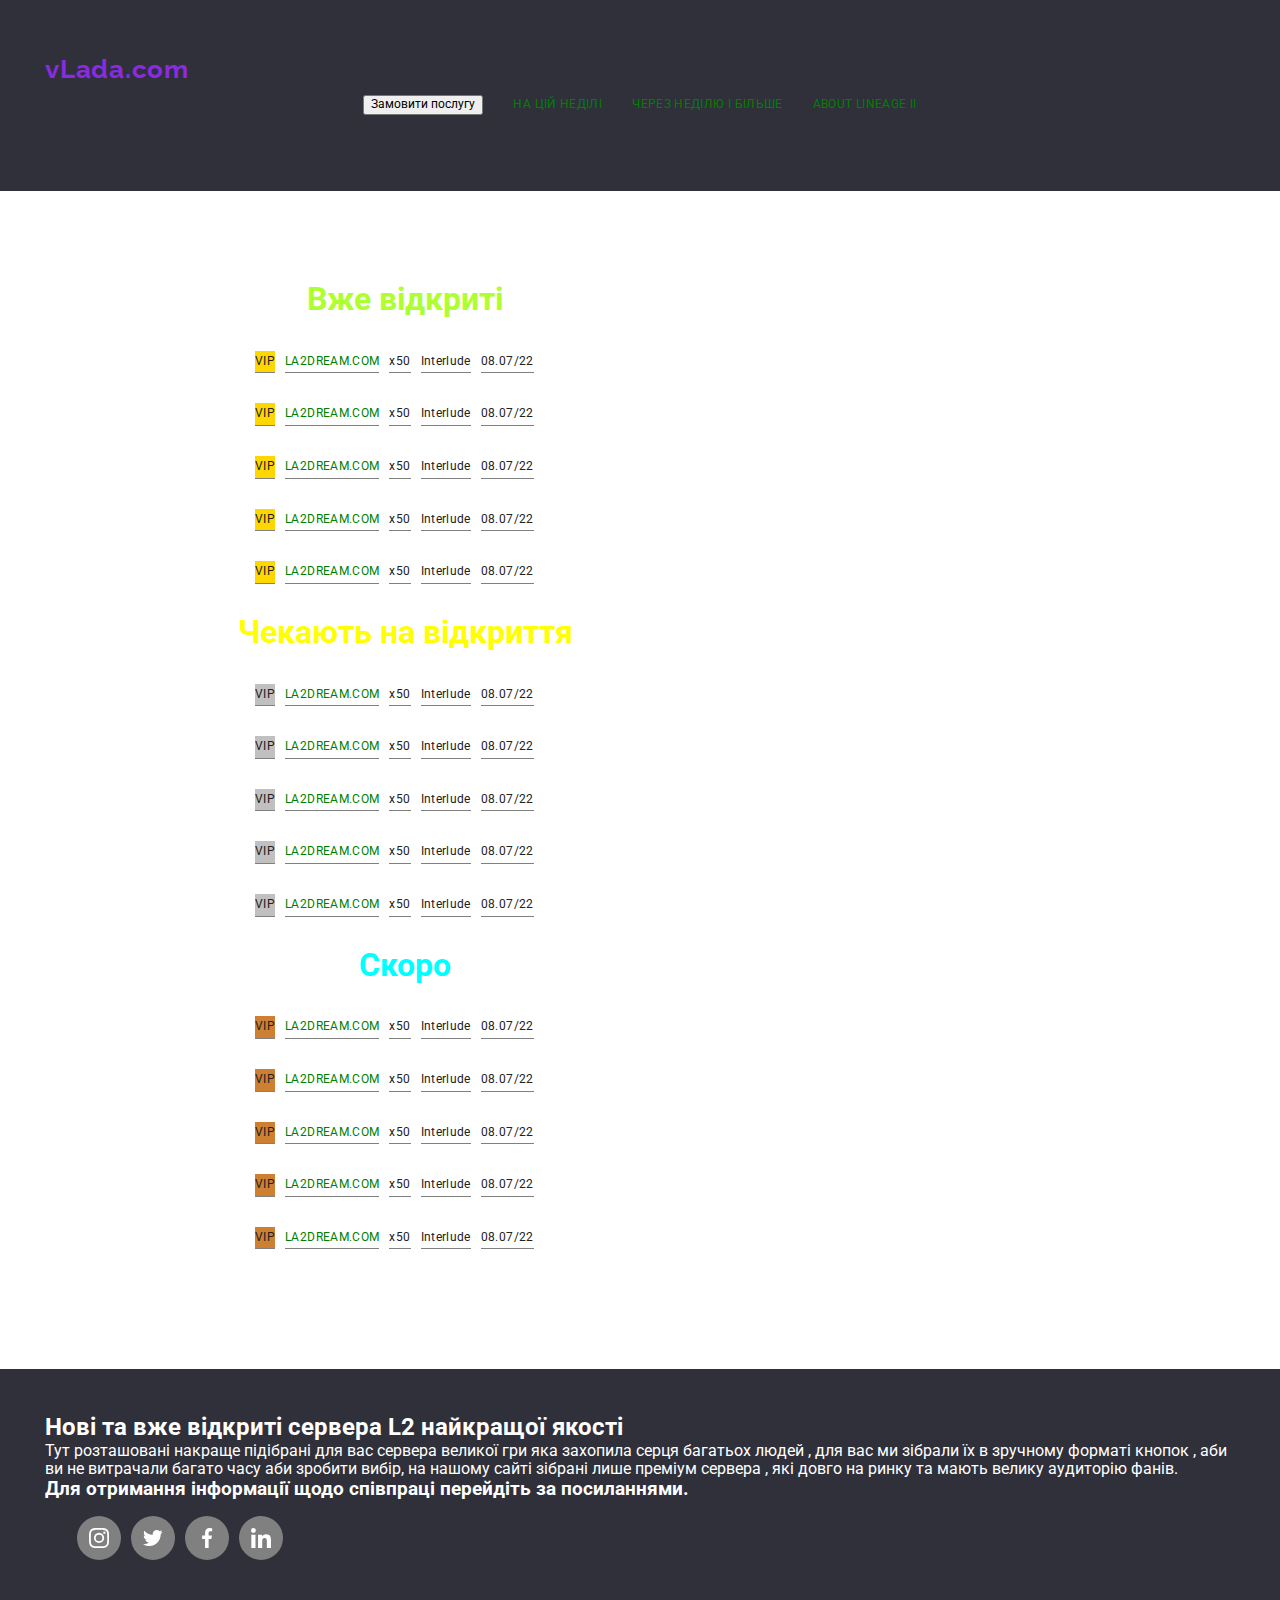
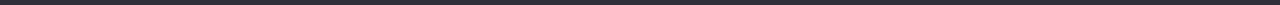
<file: index.html>
<!DOCTYPE html>
<html lang="en">
  <head>
    <meta charset="UTF-8" />
    <meta http-equiv="X-UA-Compatible" content="IE=edge" />
    <meta name="viewport" content="width=device-width, initial-scale=1.0" />
    <title>Рейтинг Серверів Lineage II</title>
    <link rel="preconnect" href="https://fonts.googleapis.com" />
    <link rel="preconnect" href="https://fonts.gstatic.com" crossorigin />
    <link
      href="https://fonts.googleapis.com/css2?family=Raleway:wght@700&family=Roboto:wght@400;500;700;900&display=swap"
      rel="stylesheet"
    />
    <link
      rel="stylesheet"
      href="https://cdnjs.cloudflare.com/ajax/libs/modern-normalize/1.1.0/modern-normalize.min.css"
    />
    <link rel="stylesheet" href="./css/main.min.css" />
  </head>
  <body>
    <header class="header">
      <a class="logo" href="#">vLada.com</a>
      <!-- nav-menu -->
      <nav class="nav-menu">
        <ul class="nav-list">
          <li class="nav-list__item lst">
            <button data-modal-open type="button" class="hero-button">
              Замовити послугу
            </button>
          </li>
          <li class="nav-list__item lst">
            <a class="nav-list__link link" href="#">На цій неділі</a>
          </li>
          <li class="nav-list__item lst">
            <a class="nav-list__link link" href="#">Через неділю і більше</a>
          </li>
          <li class="nav-list__item lst">
            <a class="nav-list__link link" href="description.html"
              >about Lineage II
            </a>
          </li>
        </ul>
        <button class="menu-open" data-menu-open>
          <svg class="menu-open" width="24" height="16">
            <use href="./images/icons.svg#icon-menu"></use>
          </svg>
        </button>
        <div class="mob-menu is-hidden" data-menu>
          <div>
            <button class="menu-close" data-menu-close>
              <svg class="menu-close" width="40" height="40">
                <use href="./images/icons.svg#icon-close"></use>
              </svg>
            </button>
            <ul class="menu-list">
              <li class="menu-list__item lst">
                <button data-modal-open type="button" class="hero-button">
                  Замовити послугу
                </button>
              </li>
              <li class="menu-list__item lst">
                <a class="menu-list__link link" href="#">На цій неділі</a>
              </li>
              <li class="menu-list__item lst">
                <a class="menu-list__link link" href="#"
                  >Через неділю і більше</a
                >
              </li>
              <li class="menu-list__item lst">
                <a class="menu-list__link link" href="description.html"
                  >about Lineage II
                </a>
              </li>
            </ul>
          </div>
        </div>
      </nav>
    </header>
    <main class="main">
      <!-- allready-opened -->
      <section class="container first-buttons">
        <div class="wrap">
          <div>
            <h1 class="allready-teg">Вже відкриті</h1>
            <article class="allready-article">
              <ul class="server-list gold-servers">
                <li class="server-list__server-status lst">VIP</li>
                <li class="server-list__server-name lst">
                  <a href="#" class="link">la2dream.com</a>
                </li>
                <li class="server-list__server-rate lst">x50</li>
                <li class="server-list__server-chronicle lst">Interlude</li>
                <li class="server-list__server-date lst">08.07/22</li>
              </ul>
              <ul class="server-list gold-servers">
                <li class="server-list__server-status lst">VIP</li>
                <li class="server-list__server-name lst">
                  <a href="#" class="link">la2dream.com</a>
                </li>
                <li class="server-list__server-rate lst">x50</li>
                <li class="server-list__server-chronicle lst">Interlude</li>
                <li class="server-list__server-date lst">08.07/22</li>
              </ul>
              <ul class="server-list gold-servers">
                <li class="server-list__server-status lst">VIP</li>
                <li class="server-list__server-name lst">
                  <a href="#" class="link">la2dream.com</a>
                </li>
                <li class="server-list__server-rate lst">x50</li>
                <li class="server-list__server-chronicle lst">Interlude</li>
                <li class="server-list__server-date lst">08.07/22</li>
              </ul>
              <ul class="server-list gold-servers">
                <li class="server-list__server-status lst">VIP</li>
                <li class="server-list__server-name lst">
                  <a href="#" class="link">la2dream.com</a>
                </li>
                <li class="server-list__server-rate lst">x50</li>
                <li class="server-list__server-chronicle lst">Interlude</li>
                <li class="server-list__server-date lst">08.07/22</li>
              </ul>
              <ul class="server-list gold-servers">
                <li class="server-list__server-status lst">VIP</li>
                <li class="server-list__server-name lst">
                  <a href="#" class="link">la2dream.com</a>
                </li>
                <li class="server-list__server-rate lst">x50</li>
                <li class="server-list__server-chronicle lst">Interlude</li>
                <li class="server-list__server-date lst">08.07/22</li>
              </ul>
            </article>
          </div>
          <!-- waiting-opened -->
          <div>
            <h1 class="waiting-teg">Чекають на відкриття</h1>
            <article class="waiting-article">
              <ul class="server-list silver-servers">
                <li class="server-list__server-status lst">VIP</li>
                <li class="server-list__server-name lst">
                  <a href="#" class="link">la2dream.com</a>
                </li>
                <li class="server-list__server-rate lst">x50</li>
                <li class="server-list__server-chronicle lst">Interlude</li>
                <li class="server-list__server-date lst">08.07/22</li>
              </ul>
              <ul class="server-list silver-servers">
                <li class="server-list__server-status lst">VIP</li>
                <li class="server-list__server-name lst">
                  <a href="#" class="link">la2dream.com</a>
                </li>
                <li class="server-list__server-rate lst">x50</li>
                <li class="server-list__server-chronicle lst">Interlude</li>
                <li class="server-list__server-date lst">08.07/22</li>
              </ul>
              <ul class="server-list silver-servers">
                <li class="server-list__server-status lst">VIP</li>
                <li class="server-list__server-name lst">
                  <a href="#" class="link">la2dream.com</a>
                </li>
                <li class="server-list__server-rate lst">x50</li>
                <li class="server-list__server-chronicle lst">Interlude</li>
                <li class="server-list__server-date lst">08.07/22</li>
              </ul>
              <ul class="server-list silver-servers">
                <li class="server-list__server-status lst">VIP</li>
                <li class="server-list__server-name lst">
                  <a href="#" class="link">la2dream.com</a>
                </li>
                <li class="server-list__server-rate lst">x50</li>
                <li class="server-list__server-chronicle lst">Interlude</li>
                <li class="server-list__server-date lst">08.07/22</li>
              </ul>
              <ul class="server-list silver-servers">
                <li class="server-list__server-status lst">VIP</li>
                <li class="server-list__server-name lst">
                  <a href="#" class="link">la2dream.com</a>
                </li>
                <li class="server-list__server-rate lst">x50</li>
                <li class="server-list__server-chronicle lst">Interlude</li>
                <li class="server-list__server-date lst">08.07/22</li>
              </ul>
            </article>
          </div>
          <!-- waiting-opened-soon -->
          <div>
            <h1 class="soon-teg">Скоро</h1>
            <article class="soon-article">
              <ul class="server-list bronze-servers">
                <li class="server-list__server-status lst">VIP</li>
                <li class="server-list__server-name lst">
                  <a href="#" class="link">la2dream.com</a>
                </li>
                <li class="server-list__server-rate lst">x50</li>
                <li class="server-list__server-chronicle lst">Interlude</li>
                <li class="server-list__server-date lst">08.07/22</li>
              </ul>
              <ul class="server-list bronze-servers">
                <li class="server-list__server-status lst">VIP</li>
                <li class="server-list__server-name lst">
                  <a href="#" class="link">la2dream.com</a>
                </li>
                <li class="server-list__server-rate lst">x50</li>
                <li class="server-list__server-chronicle lst">Interlude</li>
                <li class="server-list__server-date lst">08.07/22</li>
              </ul>
              <ul class="server-list bronze-servers">
                <li class="server-list__server-status lst">VIP</li>
                <li class="server-list__server-name lst">
                  <a href="#" class="link">la2dream.com</a>
                </li>
                <li class="server-list__server-rate lst">x50</li>
                <li class="server-list__server-chronicle lst">Interlude</li>
                <li class="server-list__server-date lst">08.07/22</li>
              </ul>
              <ul class="server-list bronze-servers">
                <li class="server-list__server-status lst">VIP</li>
                <li class="server-list__server-name lst">
                  <a href="#" class="link">la2dream.com</a>
                </li>
                <li class="server-list__server-rate lst">x50</li>
                <li class="server-list__server-chronicle lst">Interlude</li>
                <li class="server-list__server-date lst">08.07/22</li>
              </ul>
              <ul class="server-list bronze-servers">
                <li class="server-list__server-status lst">VIP</li>
                <li class="server-list__server-name lst">
                  <a href="#" class="link">la2dream.com</a>
                </li>
                <li class="server-list__server-rate lst">x50</li>
                <li class="server-list__server-chronicle lst">Interlude</li>
                <li class="server-list__server-date lst">08.07/22</li>
              </ul>
            </article>
          </div>
        </div>
      </section>
    </main>
    <footer class="footer">
      <article>
        <h2 class="footer__teg">
          Нові та вже відкриті сервера L2 найкращої якості
        </h2>
        <p class="footer__text">
          Тут розташовані накраще підібрані для вас сервера великої гри яка
          захопила серця багатьох людей , для вас ми зібрали їх в зручному
          форматі кнопок , аби ви не витрачали багато часу аби зробити вибір, на
          нашому сайті зібрані лише преміум сервера , які довго на ринку та
          мають велику аудиторію фанів.
        </p>
      </article>
      <h3 class="footer__teg">
        Для отримання інформації щодо співпраці перейдіть за посиланнями.
      </h3>

      <ul class="team-icons">
        <li class="team-icons__item">
          <a class="team-icons__social-link" href="">
            <svg class="team-icons__icon">
              <use href="./images/icons.svg#icon-instagram"></use>
            </svg>
          </a>
        </li>
        <li class="team-icons__item">
          <a class="team-icons__social-link" href="">
            <svg class="team-icons__icon">
              <use href="./images/icons.svg#icon-twitter"></use>
            </svg>
          </a>
        </li>
        <li class="team-icons__item">
          <a class="team-icons__social-link" href="">
            <svg class="team-icons__icon">
              <use href="./images/icons.svg#icon-facebook"></use>
            </svg>
          </a>
        </li>
        <li class="team-icons__item">
          <a class="team-icons__social-link" href="">
            <svg class="team-icons__icon">
              <use href="./images/icons.svg#icon-linkedin"></use>
            </svg>
          </a>
        </li>
      </ul>
    </footer>
    <div class="backdrop is-hidden" data-modal>
      <div class="modal">
        <button class="modal__close-btn" type="button" data-modal-close>
          <svg width="18" height="18">
            <use href="./images/icons.svg#icon-close"></use>
          </svg>
        </button>
        <span class="modal__fill">Заповніть форму</span>
        <form class="form">
          <div class="form-field">
            <ul class="form-list">
              <li class="form-list__item lst">
                <label for="server-name"
                  ><span class="form-list__modal-text"
                    >Введіть назву сервера</span
                  >
                  <input
                    class="form-list__form-input"
                    type="text"
                    name="server-name"
                    id="server-name"
                    placeholder="la2dream.com"
                /></label>
              </li>
              <li class="form-list__item lst">
                <label for="server-rate"
                  ><span class="modal-text">Введіть рейти сервера</span>
                  <input
                    class="form-list__form-input"
                    type="text"
                    name="server-rate"
                    id="server-rate"
                    placeholder="x50"
                /></label>
              </li>
              <li class="form-list__item lst">
                <label for="server-email"
                  ><span class="modal-text"
                    >Введіть пошту для зворотньго звязку</span
                  >
                  <input
                    class="form-list__form-input"
                    type="email"
                    name="server-email"
                    id="server-email"
                    placeholder="mail@mail.com"
                /></label>
              </li>
              <li class="form-list__item lst">
                <label for="server-date"
                  ><span class="form-list__modal-text"
                    >Виберіть дату відкриття</span
                  >
                  <input type="date" name="server-date" id="server-date"
                /></label>
              </li>
              <li class="form-list__item lst">
                <p class="form-list__subscription">Виберіть підписку</p>
                <input
                  type="radio"
                  name="subscription"
                  value="premium"
                  id="premium"
                />
                <label class="form-list__forprem" for="premium"
                  ><span>Завжди вверху з червоною рамкою Premium</span></label
                >
              </li>
              <li class="form-list__item lst">
                <input type="radio" name="subscription" value="top" id="top" />
                <label class="form-list__fortop" for="top"
                  >Завжди вверху TOP</label
                >
              </li>
              <li class="form-list__item lst">
                <input type="radio" name="subscription" value="vip" id="vip" />
                <label class="form-list__forvip" for="vip"
                  >Завжди вверху з рамкой жовтого кольору VIP</label
                >
              </li>
              <li class="form-list__item lst">
                <label for="server-comments">
                  <span class="form-list__modal-text">Додайте коментар</span>
                  <textarea
                    class="form-list__server-comments"
                    name="server-comments"
                    id="server-comments"
                    placeholder="Акція - Перший Герой отримає 50000"
                  ></textarea>
                </label>
              </li>
              <li class="form-list__item lst">
                <input type="checkbox" name="policy" id="policy" />
                <label for="policy">Згоден з <a href="#">правилами</a></label>
              </li>
              <li class="form-list__item lst">
                <button type="submit">Перейти до сплати</button>
              </li>
            </ul>
          </div>
        </form>
      </div>
    </div>
    <script src="./js/modal.js"></script>
    <script src="./js/mobile-menu.js"></script>
  </body>
</html>
</file>
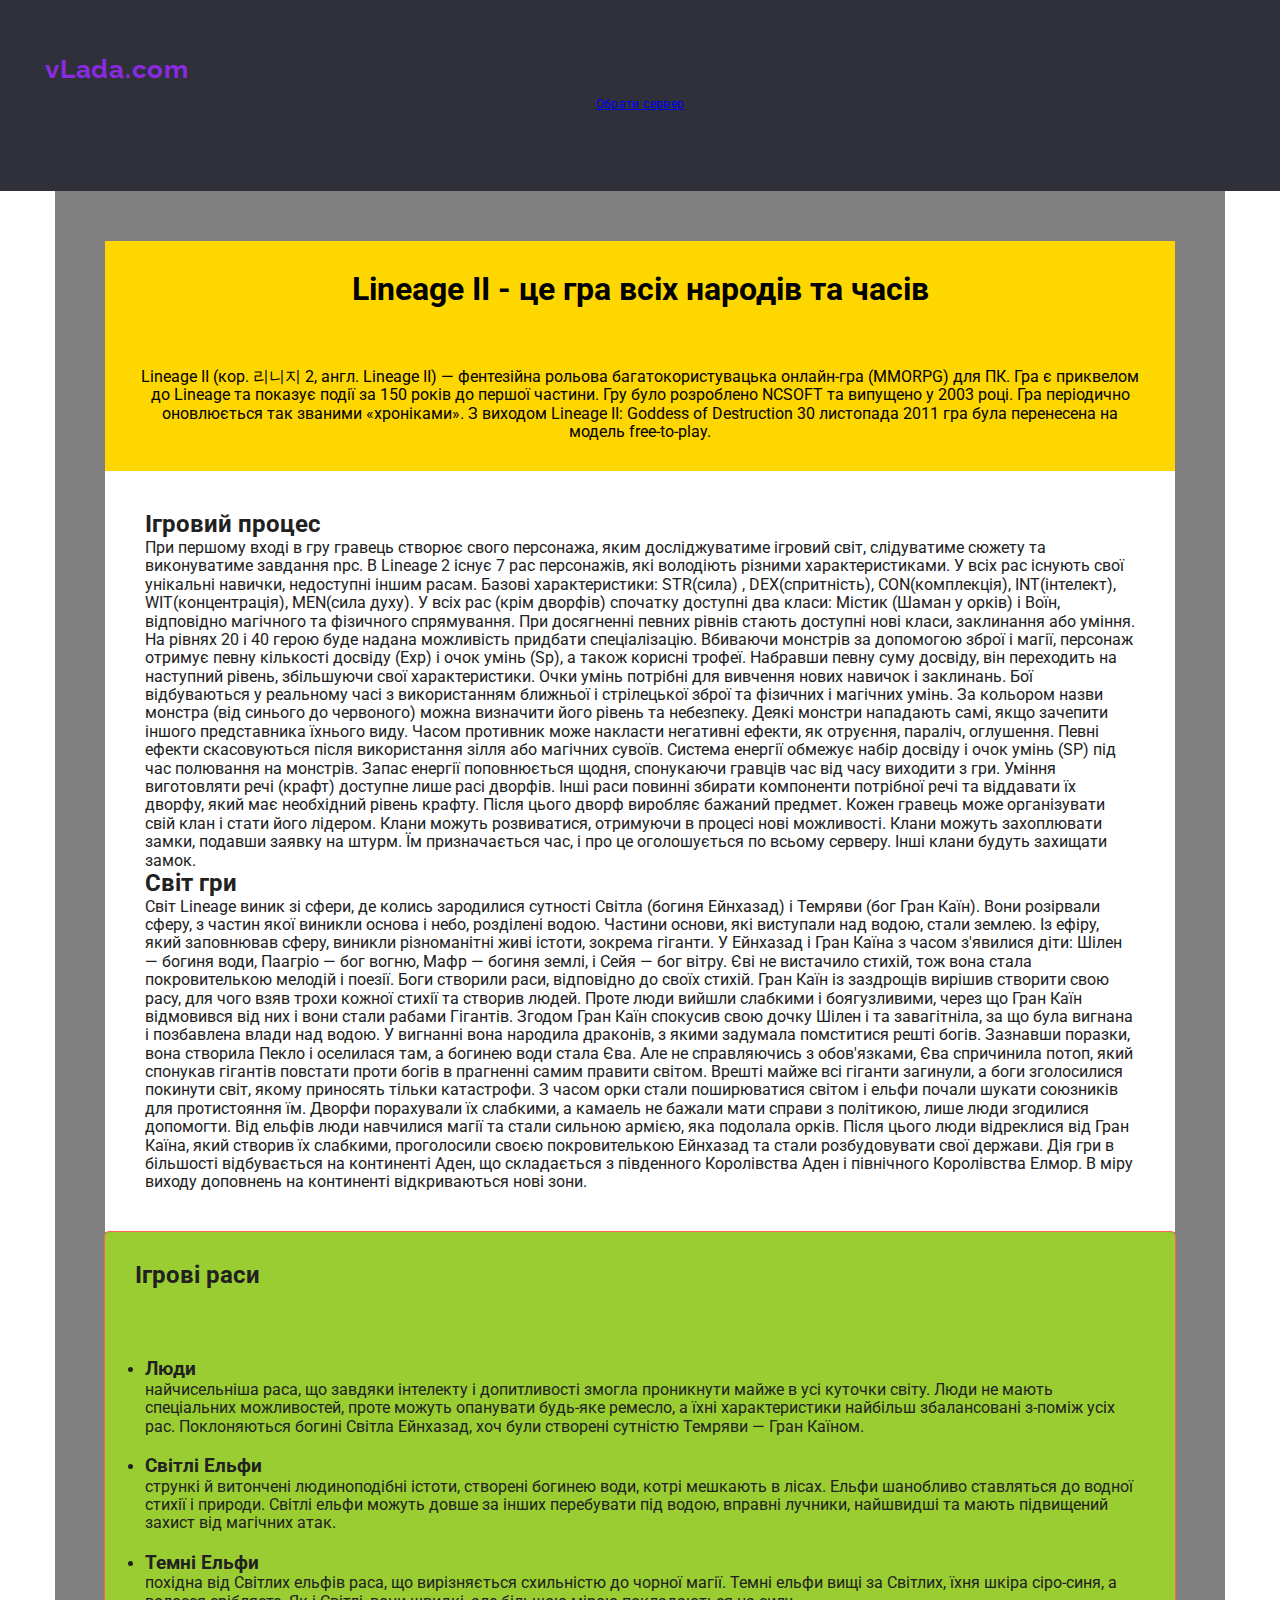
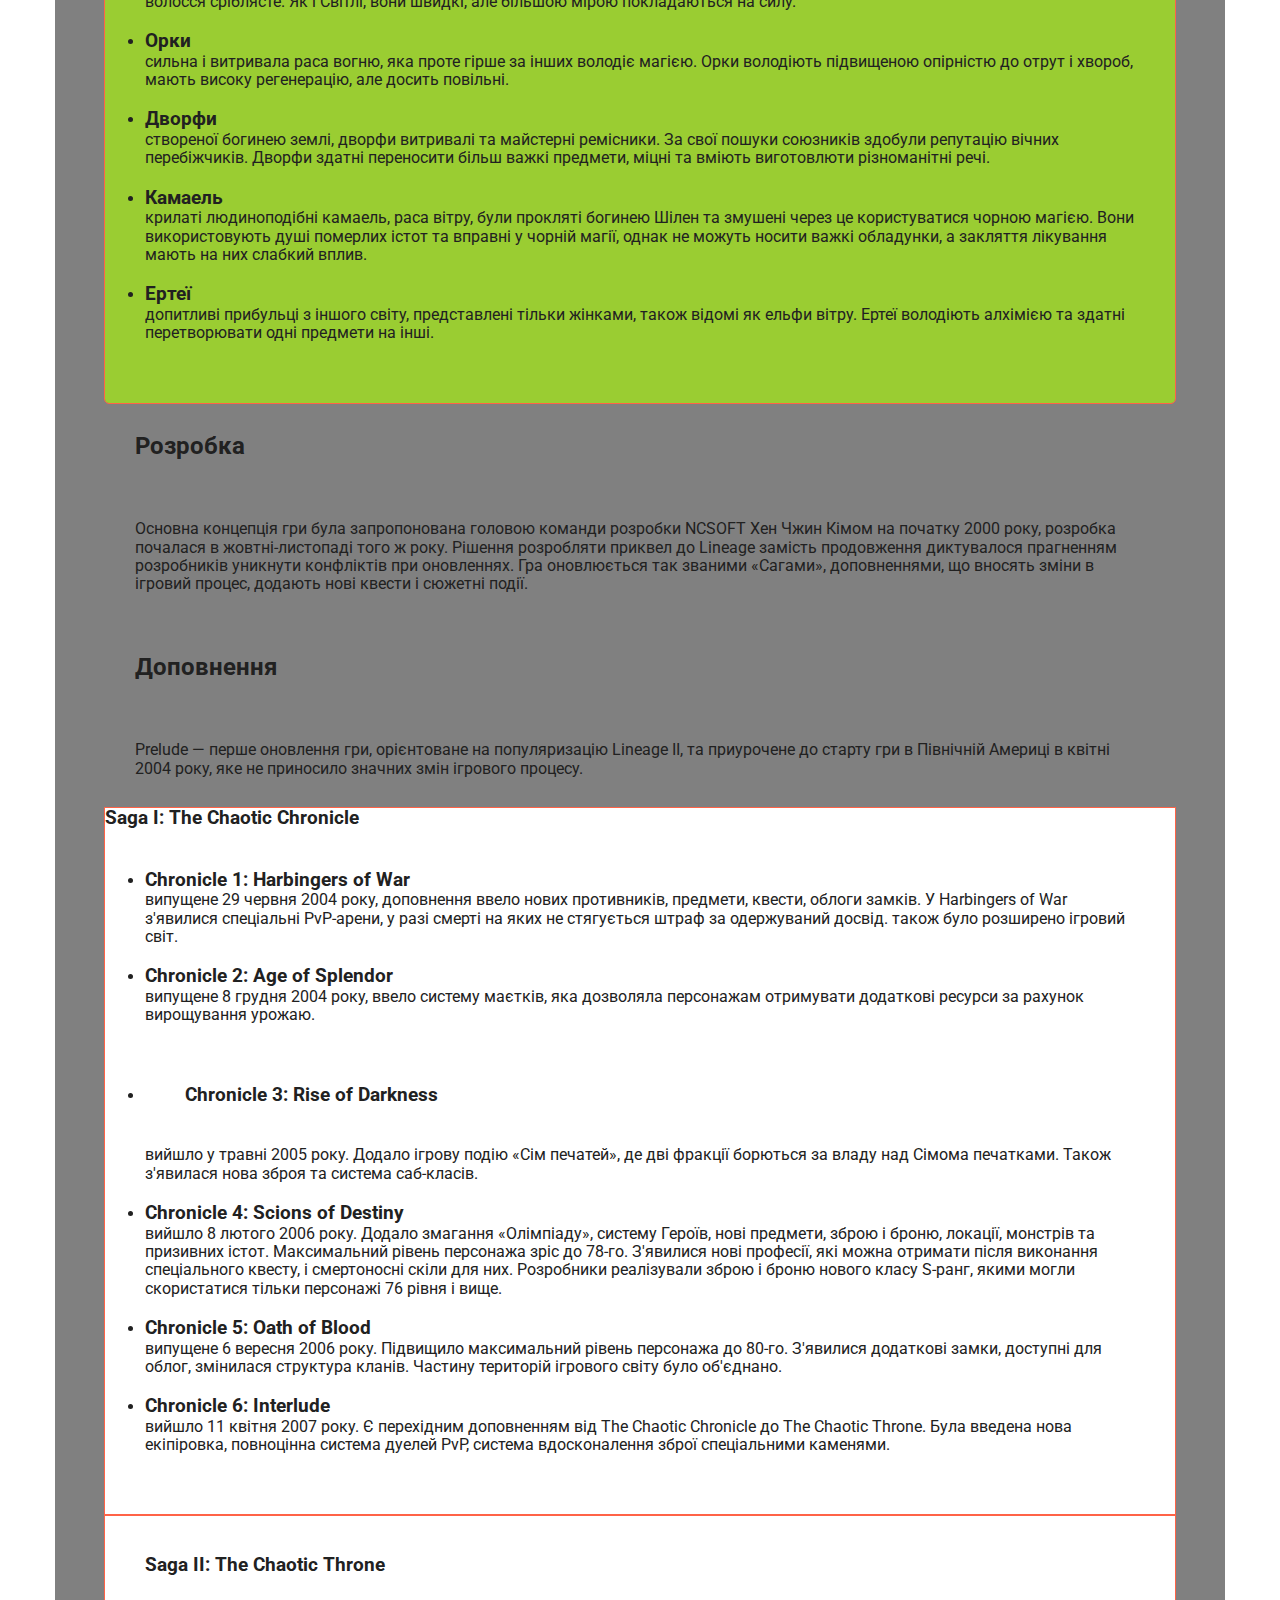
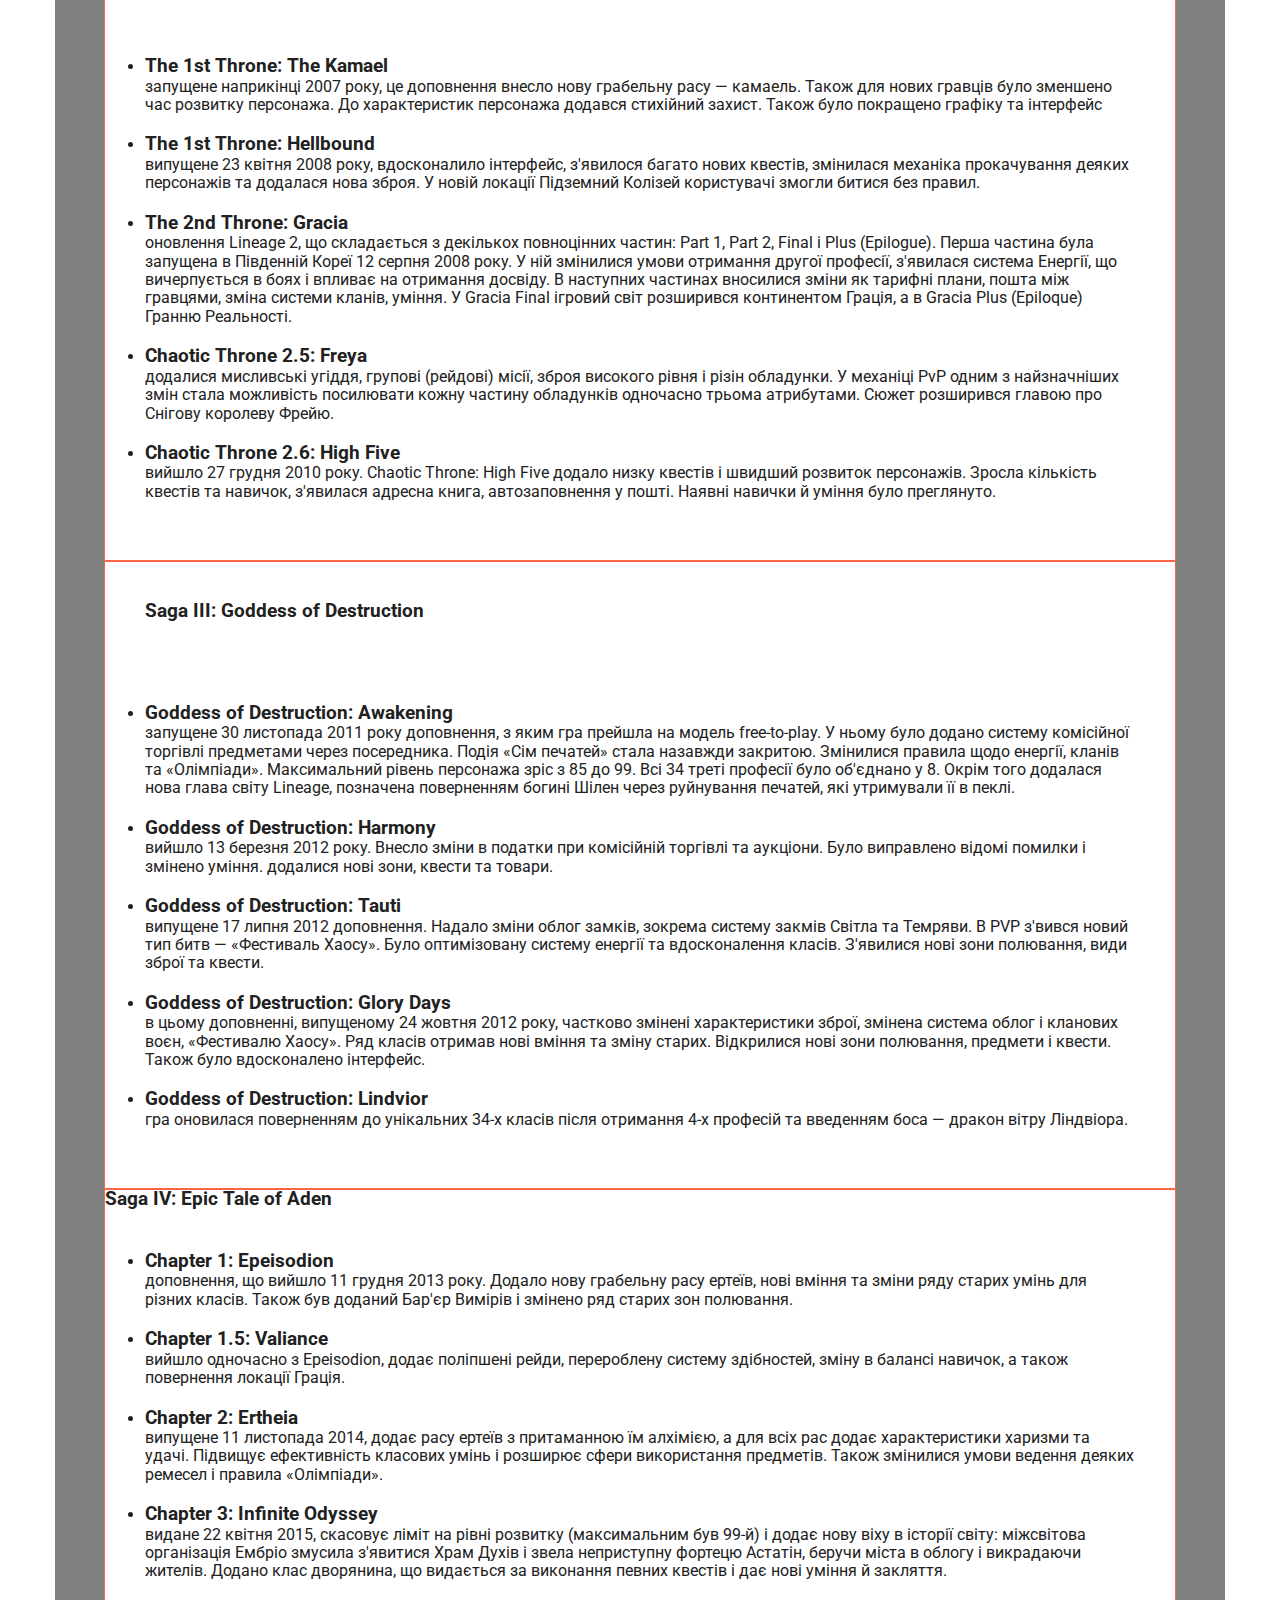
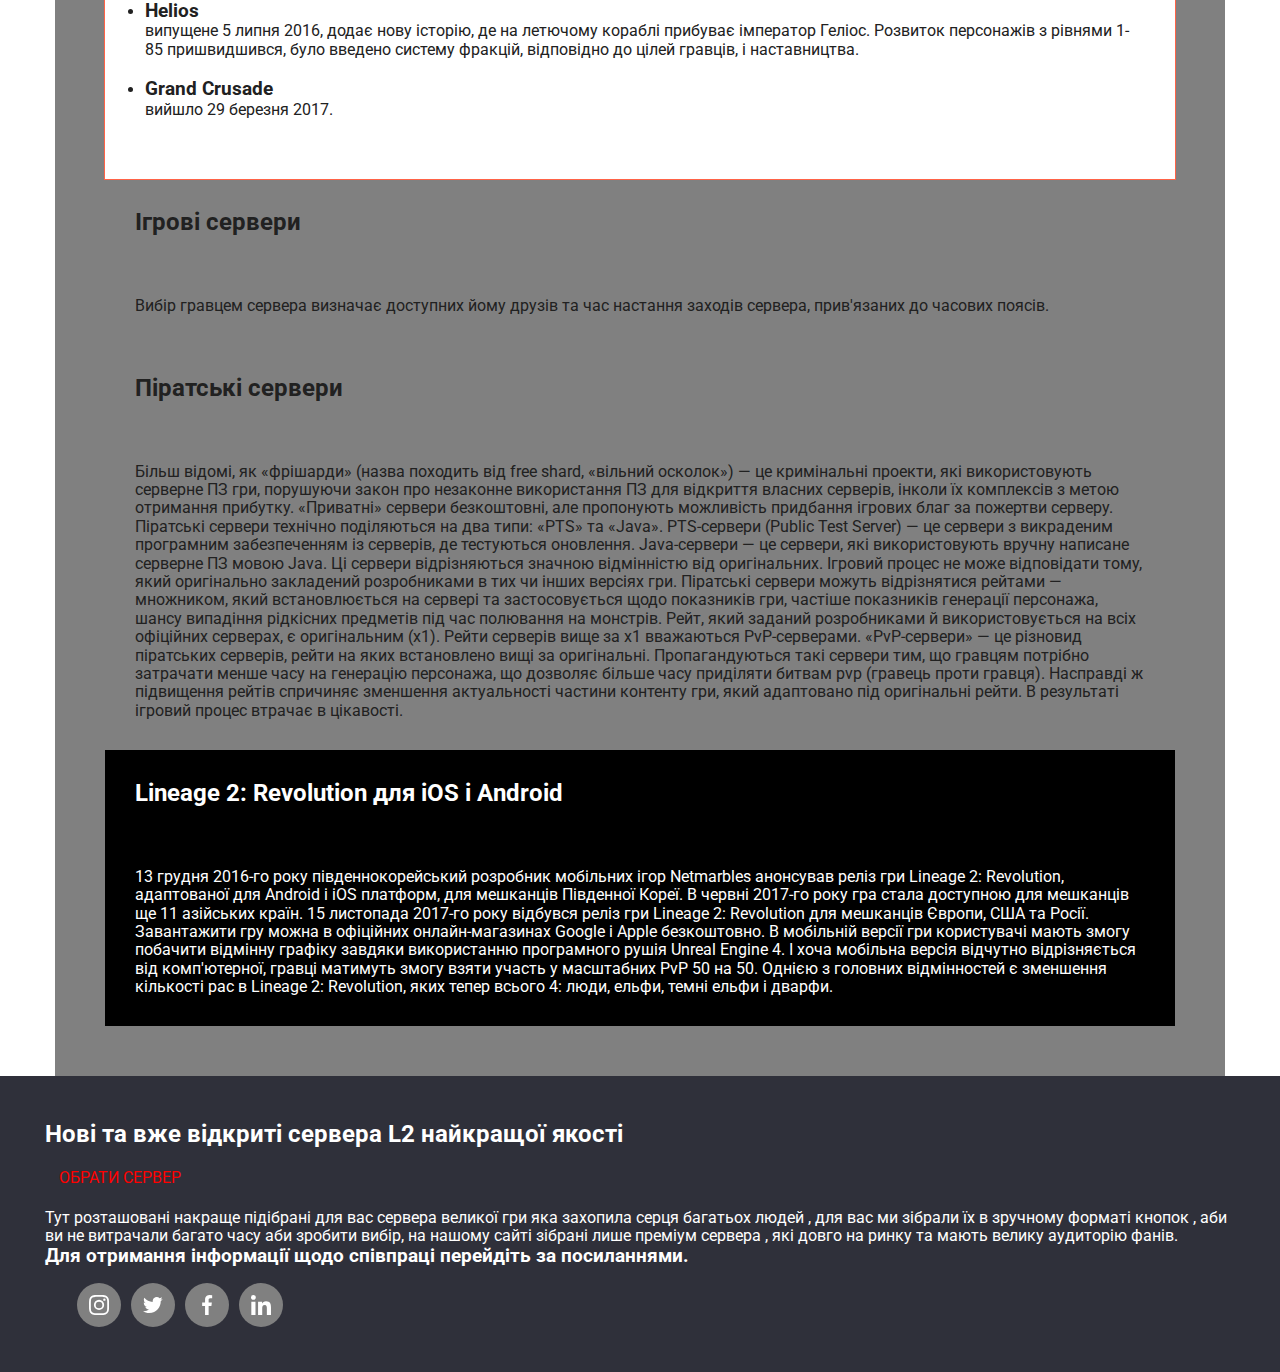
<file: description.html>
<!DOCTYPE html>
<html lang="uk">
  <head>
    <meta charset="UTF-8" />
    <meta http-equiv="X-UA-Compatible" content="IE=edge" />
    <meta name="viewport" content="width=device-width, initial-scale=1.0" />
    <title>About Lineage II</title>
    <link rel="preconnect" href="https://fonts.googleapis.com" />
    <link rel="preconnect" href="https://fonts.gstatic.com" crossorigin />
    <link
      href="https://fonts.googleapis.com/css2?family=Raleway:wght@700&family=Roboto:wght@400;500;700;900&display=swap"
      rel="stylesheet"
    />
    <link
      rel="stylesheet"
      href="https://cdnjs.cloudflare.com/ajax/libs/modern-normalize/1.1.0/modern-normalize.min.css"
    />
    <link rel="stylesheet" href="./css/main.min.css" />
  </head>
  <body>
    <header class="header">
      <a class="logo" href="#">vLada.com</a>
      <!-- nav-menu -->
      <nav class="nav-menu">
        <ul class="nav-list">
          <li class="nav-list__item lst">
            <a
              class="nav-list__link nav-list__description-link"
              href="index.html"
              >Обрати сервер</a
            >
          </li>
        </ul>
      </nav>
    </header>
    <main>
      <article class="container">
        <div class="article">
          <div class="main-description">
            <h1 class="main-description__teg">
              Lineage II - це гра всіх народів та часів
            </h1>
            <p class="main-description__text">
              Lineage II (кор. 리니지 2, англ. Lineage II) — фентезійна рольова
              багатокористувацька онлайн-гра (MMORPG) для ПК. Гра є приквелом до
              Lineage та показує події за 150 років до першої частини. Гру було
              розроблено NCSOFT та випущено у 2003 році. Гра періодично
              оновлюється так званими «хроніками». З виходом Lineage II: Goddess
              of Destruction 30 листопада 2011 гра була перенесена на модель
              free-to-play.
            </p>
          </div>
          <div class="first-description">
            <h2 class="desctiption-teg">Ігровий процес</h2>
            <p class="first-description__text">
              При першому вході в гру гравець створює свого персонажа, яким
              досліджуватиме ігровий світ, слідуватиме сюжету та виконуватиме
              завдання npc. В Lineage 2 існує 7 рас персонажів, які володіють
              різними характеристиками. У всіх рас існують свої унікальні
              навички, недоступні іншим расам. Базові характеристики: STR(сила)
              , DEX(спритність), CON(комплекція), INT(інтелект),
              WIT(концентрація), MEN(сила духу). У всіх рас (крім дворфів)
              спочатку доступні два класи: Містик (Шаман у орків) і Воїн,
              відповідно магічного та фізичного спрямування. При досягненні
              певних рівнів стають доступні нові класи, заклинання або уміння.
              На рівнях 20 і 40 герою буде надана можливість придбати
              спеціалізацію. Вбиваючи монстрів за допомогою зброї і магії,
              персонаж отримує певну кількості досвіду (Exp) і очок умінь (Sp),
              а також корисні трофеї. Набравши певну суму досвіду, він
              переходить на наступний рівень, збільшуючи свої характеристики.
              Очки умінь потрібні для вивчення нових навичок і заклинань. Бої
              відбуваються у реальному часі з використанням ближньої і
              стрілецької зброї та фізичних і магічних умінь. За кольором назви
              монстра (від синього до червоного) можна визначити його рівень та
              небезпеку. Деякі монстри нападають самі, якщо зачепити іншого
              представника їхнього виду. Часом противник може накласти негативні
              ефекти, як отруєння, параліч, оглушення. Певні ефекти скасовуються
              після використання зілля або магічних сувоїв. Система енергії
              обмежує набір досвіду і очок умінь (SP) під час полювання на
              монстрів. Запас енергії поповнюється щодня, спонукаючи гравців час
              від часу виходити з гри. Уміння виготовляти речі (крафт) доступне
              лише расі дворфів. Інші раси повинні збирати компоненти потрібної
              речі та віддавати їх дворфу, який має необхідний рівень крафту.
              Після цього дворф виробляє бажаний предмет. Кожен гравець може
              організувати свій клан і стати його лідером. Клани можуть
              розвиватися, отримуючи в процесі нові можливості. Клани можуть
              захоплювати замки, подавши заявку на штурм. Їм призначається час,
              і про це оголошується по всьому серверу. Інші клани будуть
              захищати замок.
            </p>
            <h2 class="desctiption-teg">Світ гри</h2>
            <p class="first-description__text">
              Світ Lineage виник зі сфери, де колись зародилися сутності Світла
              (богиня Ейнхазад) і Темряви (бог Гран Каїн). Вони розірвали сферу,
              з частин якої виникли основа і небо, розділені водою. Частини
              основи, які виступали над водою, стали землею. Із ефіру, який
              заповнював сферу, виникли різноманітні живі істоти, зокрема
              гіганти. У Ейнхазад і Гран Каїна з часом з'явилися діти: Шілен —
              богиня води, Паагріо — бог вогню, Мафр — богиня землі, і Сейя —
              бог вітру. Єві не вистачило стихій, тож вона стала покровителькою
              мелодій і поезії. Боги створили раси, відповідно до своїх стихій.
              Гран Каїн із заздрощів вирішив створити свою расу, для чого взяв
              трохи кожної стихії та створив людей. Проте люди вийшли слабкими і
              боягузливими, через що Гран Каїн відмовився від них і вони стали
              рабами Гігантів. Згодом Гран Каїн спокусив свою дочку Шілен і та
              завагітніла, за що була вигнана і позбавлена влади над водою. У
              вигнанні вона народила драконів, з якими задумала помститися решті
              богів. Зазнавши поразки, вона створила Пекло і оселилася там, а
              богинею води стала Єва. Але не справляючись з обов'язками, Єва
              спричинила потоп, який спонукав гігантів повстати проти богів в
              прагненні самим правити світом. Врешті майже всі гіганти загинули,
              а боги зголосилися покинути світ, якому приносять тільки
              катастрофи. З часом орки стали поширюватися світом і ельфи почали
              шукати союзників для протистояння їм. Дворфи порахували їх
              слабкими, а камаель не бажали мати справи з політикою, лише люди
              згодилися допомогти. Від ельфів люди навчилися магії та стали
              сильною армією, яка подолала орків. Після цього люди відреклися
              від Гран Каїна, який створив їх слабкими, проголосили своєю
              покровителькою Ейнхазад та стали розбудовувати свої держави. Дія
              гри в більшості відбувається на континенті Аден, що складається з
              південного Королівства Аден і північного Королівства Елмор. В міру
              виходу доповнень на континенті відкриваються нові зони.
            </p>
          </div>
          <div class="second-description">
            <h2 class="description-teg">Ігрові раси</h2>
            <ul class="second-description-list">
              <li class="second-description-list__item">
                <h3 class="second-description__teg">Люди</h3>
                <p class="second-description__text">
                  найчисельніша раса, що завдяки інтелекту і допитливості змогла
                  проникнути майже в усі куточки світу. Люди не мають
                  спеціальних можливостей, проте можуть опанувати будь-яке
                  ремесло, а їхні характеристики найбільш збалансовані з-поміж
                  усіх рас. Поклоняються богині Світла Ейнхазад, хоч були
                  створені сутністю Темряви — Гран Каїном.
                </p>
              </li>
              <li class="second-description-list__item">
                <h3 class="second-description__teg">Світлі Ельфи</h3>
                <p class="second-description__text">
                  стрункі й витончені людиноподібні істоти, створені богинею
                  води, котрі мешкають в лісах. Ельфи шанобливо ставляться до
                  водної стихії і природи. Світлі ельфи можуть довше за інших
                  перебувати під водою, вправні лучники, найшвидші та мають
                  підвищений захист від магічних атак.
                </p>
              </li>
              <li class="second-description-list__item">
                <h3 class="second-description__teg">Темні Ельфи</h3>
                <p class="second-description__text">
                  похідна від Світлих ельфів раса, що вирізняється схильністю до
                  чорної магії. Темні ельфи вищі за Світлих, їхня шкіра
                  сіро-синя, а волосся сріблясте. Як і Світлі, вони швидкі, але
                  більшою мірою покладаються на силу.
                </p>
              </li>
              <li class="second-description-list__item">
                <h3 class="second-description_teg">Орки</h3>
                <p class="second-description_text">
                  сильна і витривала раса вогню, яка проте гірше за інших
                  володіє магією. Орки володіють підвищеною опірністю до отрут і
                  хвороб, мають високу регенерацію, але досить повільні.
                </p>
              </li>
              <li class="second-description-list__item">
                <h3 class="second-description__teg">Дворфи</h3>
                <p class="second-description__text">
                  створеної богинею землі, дворфи витривалі та майстерні
                  ремісники. За свої пошуки союзників здобули репутацію вічних
                  перебіжчиків. Дворфи здатні переносити більш важкі предмети,
                  міцні та вміють виготовлюти різноманітні речі.
                </p>
              </li>
              <li class="second-description-list__item">
                <h3 class="second-description__teg">Камаель</h3>
                <p class="second-description__text">
                  крилаті людиноподібні камаель, раса вітру, були прокляті
                  богинею Шілен та змушені через це користуватися чорною магією.
                  Вони використовують душі померлих істот та вправні у чорній
                  магії, однак не можуть носити важкі обладунки, а закляття
                  лікування мають на них слабкий вплив.
                </p>
              </li>
              <li class="second-description-list__item">
                <h3 class="second-description__teg">Ертеї</h3>
                <p class="second-description__text">
                  допитливі прибульці з іншого світу, представлені тільки
                  жінками, також відомі як ельфи вітру. Ертеї володіють алхімією
                  та здатні перетворювати одні предмети на інші.
                </p>
              </li>
            </ul>
          </div>
          <div class="third-description">
            <h2 class="description-teg">Розробка</h2>
            <p class="description-text">
              Основна концепція гри була запропонована головою команди розробки
              NCSOFT Хен Чжин Кімом на початку 2000 року, розробка почалася в
              жовтні-листопаді того ж року. Рішення розробляти приквел до
              Lineage замість продовження диктувалося прагненням розробників
              уникнути конфліктів при оновленнях. Гра оновлюється так званими
              «Сагами», доповненнями, що вносять зміни в ігровий процес, додають
              нові квести і сюжетні події.
            </p>
            <h2 class="description-teg">Доповнення</h2>
            <p class="description-text">
              Prelude — перше оновлення гри, орієнтоване на популяризацію
              Lineage II, та приурочене до старту гри в Північній Америці в
              квітні 2004 року, яке не приносило значних змін ігрового процесу.
            </p>
            <div class="saga-1">
              <h3 class="second-description__teg">
                Saga I: The Chaotic Chronicle
              </h3>
              <ul class="second-description-list">
                <li class="second-description-list__item">
                  <h3 class="second-description__teg">
                    Chronicle 1: Harbingers of War
                  </h3>
                  <p class="second-description__text">
                    випущене 29 червня 2004 року, доповнення ввело нових
                    противників, предмети, квести, облоги замків. У Harbingers
                    of War з'явилися спеціальні PvP-арени, у разі смерті на яких
                    не стягується штраф за одержуваний досвід. також було
                    розширено ігровий світ.
                  </p>
                </li>
                <li class="second-description-list__item">
                  <h3 class="second-description__teg">
                    Chronicle 2: Age of Splendor
                  </h3>
                  <p class="second-description__text">
                    випущене 8 грудня 2004 року, ввело систему маєтків, яка
                    дозволяла персонажам отримувати додаткові ресурси за рахунок
                    вирощування урожаю.
                  </p>
                </li>
                <li class="second-description-list__item">
                  <h3 class="second-description-teg">
                    Chronicle 3: Rise of Darkness
                  </h3>
                  <p class="second-description-text">
                    вийшло у травні 2005 року. Додало ігрову подію «Сім
                    печатей», де дві фракції борються за владу над Сімома
                    печатками. Також з'явилася нова зброя та система саб-класів.
                  </p>
                </li>
                <li class="second-description-list__item">
                  <h3 class="second-description__teg">
                    Chronicle 4: Scions of Destiny
                  </h3>
                  <p class="second-description__text">
                    вийшло 8 лютого 2006 року. Додало змагання «Олімпіаду»,
                    систему Героїв, нові предмети, зброю і броню, локації,
                    монстрів та призивних істот. Максимальний рівень персонажа
                    зріс до 78-го. З'явилися нові професії, які можна отримати
                    після виконання спеціального квесту, і смертоносні скіли для
                    них. Розробники реалізували зброю і броню нового класу
                    S-ранг, якими могли скористатися тільки персонажі 76 рівня і
                    вище.
                  </p>
                </li>
                <li class="second-description-list__item">
                  <h3 class="second-description__teg">
                    Chronicle 5: Oath of Blood
                  </h3>
                  <p class="second-description__text">
                    випущене 6 вересня 2006 року. Підвищило максимальний рівень
                    персонажа до 80-го. З'явилися додаткові замки, доступні для
                    облог, змінилася структура кланів. Частину територій
                    ігрового світу було об'єднано.
                  </p>
                </li>
                <li class="second-description-list__item">
                  <h3 class="second-description__teg">
                    Chronicle 6: Interlude
                  </h3>
                  <p class="second-description__text">
                    вийшло 11 квітня 2007 року. Є перехідним доповненням від The
                    Chaotic Chronicle до The Chaotic Throne. Була введена нова
                    екіпіровка, повноцінна система дуелей PvP, система
                    вдосконалення зброї спеціальними каменями.
                  </p>
                </li>
              </ul>
            </div>
            <div class="saga-2">
              <h3 class="second-description-teg">
                Saga II: The Chaotic Throne
              </h3>
              <ul class="second-description-list">
                <li class="second-description-list__item">
                  <h3 class="second-description__teg">
                    The 1st Throne: The Kamael
                  </h3>
                  <p class="second-description__text">
                    запущене наприкінці 2007 року, це доповнення внесло нову
                    грабельну расу — камаель. Також для нових гравців було
                    зменшено час розвитку персонажа. До характеристик персонажа
                    додався стихійний захист. Також було покращено графіку та
                    інтерфейс
                  </p>
                </li>
                <li class="second-description-list__item">
                  <h3 class="second-description__teg">
                    The 1st Throne: Hellbound
                  </h3>
                  <p class="second-description__text">
                    випущене 23 квітня 2008 року, вдосконалило інтерфейс,
                    з'явилося багато нових квестів, змінилася механіка
                    прокачування деяких персонажів та додалася нова зброя. У
                    новій локації Підземний Колізей користувачі змогли битися
                    без правил.
                  </p>
                </li>
                <li class="second-description-list__item">
                  <h3 class="second-description__teg">
                    The 2nd Throne: Gracia
                  </h3>
                  <p class="second-description__text">
                    оновлення Lineage 2, що складається з декількох повноцінних
                    частин: Part 1, Part 2, Final і Plus (Epilogue). Перша
                    частина була запущена в Південній Кореї 12 серпня 2008 року.
                    У ній змінилися умови отримання другої професії, з'явилася
                    система Енергії, що вичерпується в боях і впливає на
                    отримання досвіду. В наступних частинах вносилися зміни як
                    тарифні плани, пошта між гравцями, зміна системи кланів,
                    уміння. У Gracia Final ігровий світ розширився континентом
                    Грація, а в Gracia Plus (Epiloque) Гранню Реальності.
                  </p>
                </li>
                <li class="second-description-list__item">
                  <h3 class="second-description__teg">
                    Chaotic Throne 2.5: Freya
                  </h3>
                  <p class="second-description__text">
                    додалися мисливські угіддя, групові (рейдові) місії, зброя
                    високого рівня і різін обладунки. У механіці PvP одним з
                    найзначніших змін стала можливість посилювати кожну частину
                    обладунків одночасно трьома атрибутами. Сюжет розширився
                    главою про Снігову королеву Фрейю.
                  </p>
                </li>
                <li class="second-description-list__item">
                  <h3 class="second-description__teg">
                    Chaotic Throne 2.6: High Five
                  </h3>
                  <p class="second-description__text">
                    вийшло 27 грудня 2010 року. Chaotic Throne: High Five додало
                    низку квестів і швидший розвиток персонажів. Зросла
                    кількість квестів та навичок, з'явилася адресна книга,
                    автозаповнення у пошті. Наявні навички й уміння було
                    преглянуто.
                  </p>
                </li>
              </ul>
            </div>
            <div class="saga-3">
              <h3 class="second-description-teg">
                Saga III: Goddess of Destruction
              </h3>
              <ul class="second-description-list">
                <li class="second-description-list__item">
                  <h3 class="second-description__teg">
                    Goddess of Destruction: Awakening
                  </h3>
                  <p class="second-description__text">
                    запущене 30 листопада 2011 року доповнення, з яким гра
                    прейшла на модель free-to-play. У ньому було додано систему
                    комісійної торгівлі предметами через посередника. Подія «Сім
                    печатей» стала назавжди закритою. Змінилися правила щодо
                    енергії, кланів та «Олімпіади». Максимальний рівень
                    персонажа зріс з 85 до 99. Всі 34 треті професії було
                    об'єднано у 8. Окрім того додалася нова глава світу Lineage,
                    позначена поверненням богині Шілен через руйнування печатей,
                    які утримували її в пеклі.
                  </p>
                </li>
                <li class="second-description-list__item">
                  <h3 class="second-description__teg">
                    Goddess of Destruction: Harmony
                  </h3>
                  <p class="second-description__text">
                    вийшло 13 березня 2012 року. Внесло зміни в податки при
                    комісійній торгівлі та аукціони. Було виправлено відомі
                    помилки і змінено уміння. додалися нові зони, квести та
                    товари.
                  </p>
                </li>
                <li class="second-description-list__item">
                  <h3 class="second-description__teg">
                    Goddess of Destruction: Tauti
                  </h3>
                  <p class="second-description__text">
                    випущене 17 липня 2012 доповнення. Надало зміни облог
                    замків, зокрема систему закмів Світла та Темряви. В PVP
                    з'вився новий тип битв — «Фестиваль Хаосу». Було
                    оптимізовану систему енергії та вдосконалення класів.
                    З'явилися нові зони полювання, види зброї та квести.
                  </p>
                </li>
                <li class="second-description-list__item">
                  <h3 class="second-description__teg">
                    Goddess of Destruction: Glory Days
                  </h3>
                  <p class="second-description__text">
                    в цьому доповненні, випущеному 24 жовтня 2012 року, частково
                    змінені характеристики зброї, змінена система облог і
                    кланових воєн, «Фестивалю Хаосу». Ряд класів отримав нові
                    вміння та зміну старих. Відкрилися нові зони полювання,
                    предмети і квести. Також було вдосконалено інтерфейс.
                  </p>
                </li>
                <li class="second-description-list__item">
                  <h3 class="second-description__teg">
                    Goddess of Destruction: Lindvior
                  </h3>
                  <p class="second-description__text">
                    гра оновилася поверненням до унікальних 34-х класів після
                    отримання 4-х професій та введенням боса — дракон вітру
                    Ліндвіора.
                  </p>
                </li>
              </ul>
            </div>
            <div class="saga-4">
              <h3 class="second-description__teg">
                Saga IV: Epic Tale of Aden
              </h3>
              <ul class="second-description-list">
                <li class="second-description-list__item">
                  <h3 class="second-description__teg">Chapter 1: Epeisodion</h3>
                  <p class="second-description__text">
                    доповнення, що вийшло 11 грудня 2013 року. Додало нову
                    грабельну расу ертеїв, нові вміння та зміни ряду старих
                    умінь для різних класів. Також був доданий Бар'єр Вимірів і
                    змінено ряд старих зон полювання.
                  </p>
                </li>
                <li class="second-description-list__item">
                  <h3 class="second-description__teg">Chapter 1.5: Valiance</h3>
                  <p class="second-description__text">
                    вийшло одночасно з Epeisodion, додає поліпшені рейди,
                    перероблену систему здібностей, зміну в балансі навичок, а
                    також повернення локації Грація.
                  </p>
                </li>
                <li class="second-description-list__item">
                  <h3 class="second-description__teg">Chapter 2: Ertheia</h3>
                  <p class="second-description__text">
                    випущене 11 листопада 2014, додає расу ертеїв з притаманною
                    їм алхімією, а для всіх рас додає характеристики харизми та
                    удачі. Підвищує ефективність класових умінь і розширює сфери
                    використання предметів. Також змінилися умови ведення деяких
                    ремесел і правила «Олімпіади».
                  </p>
                </li>
                <li class="second-description-list__item">
                  <h3 class="second-description__teg">
                    Chapter 3: Infinite Odyssey
                  </h3>
                  <p class="second-description__text">
                    видане 22 квітня 2015, скасовує ліміт на рівні розвитку
                    (максимальним був 99-й) і додає нову віху в історії світу:
                    міжсвітова організація Ембріо змусила з'явитися Храм Духів і
                    звела неприступну фортецю Астатін, беручи міста в облогу і
                    викрадаючи жителів. Додано клас дворянина, що видається за
                    виконання певних квестів і дає нові уміння й закляття.
                  </p>
                </li>
                <li class="second-description-list__item">
                  <h3 class="second-description__teg">Helios</h3>
                  <p class="second-description__text">
                    випущене 5 липня 2016, додає нову історію, де на летючому
                    кораблі прибуває імператор Геліос. Розвиток персонажів з
                    рівнями 1-85 пришвидшився, було введено систему фракцій,
                    відповідно до цілей гравців, і наставництва.
                  </p>
                </li>
                <li class="second-description-list__item">
                  <h3 class="second-description__teg">Grand Crusade</h3>
                  <p class="second-description__text">
                    вийшло 29 березня 2017.
                  </p>
                </li>
              </ul>
            </div>
          </div>
          <h2 class="description-teg">Ігрові сервери</h2>
          <p class="description-text">
            Вибір гравцем сервера визначає доступних йому друзів та час настання
            заходів сервера, прив'язаних до часових поясів.
          </p>
          <div class="third-description">
            <h2 class="description-teg">Піратські сервери</h2>
            <p class="description-text">
              Більш відомі, як «фрішарди» (назва походить від free shard,
              «вільний осколок») — це кримінальні проекти, які використовують
              серверне ПЗ гри, порушуючи закон про незаконне використання ПЗ для
              відкриття власних серверів, інколи їх комплексів з метою отримання
              прибутку. «Приватні» сервери безкоштовні, але пропонують
              можливість придбання ігрових благ за пожертви серверу. Піратські
              сервери технічно поділяються на два типи: «PTS» та «Java».
              PTS-сервери (Public Test Server) — це сервери з викраденим
              програмним забезпеченням із серверів, де тестуються оновлення.
              Java-сервери — це сервери, які використовують вручну написане
              серверне ПЗ мовою Java. Ці сервери відрізняються значною
              відмінністю від оригінальних. Ігровий процес не може відповідати
              тому, який оригінально закладений розробниками в тих чи інших
              версіях гри. Піратські сервери можуть відрізнятися рейтами —
              множником, який встановлюється на сервері та застосовується щодо
              показників гри, частіше показників генерації персонажа, шансу
              випадіння рідкісних предметів під час полювання на монстрів. Рейт,
              який заданий розробниками й використовується на всіх офіційних
              серверах, є оригінальним (х1). Рейти серверів вище за х1
              вважаються PvP-серверами. «PvP-сервери» — це різновид піратських
              серверів, рейти на яких встановлено вищі за оригінальні.
              Пропагандуються такі сервери тим, що гравцям потрібно затрачати
              менше часу на генерацію персонажа, що дозволяє більше часу
              приділяти битвам pvp (гравець проти гравця). Насправді ж
              підвищення рейтів спричиняє зменшення актуальності частини
              контенту гри, який адаптовано під оригінальні рейти. В результаті
              ігровий процес втрачає в цікавості.
            </p>
            <div class="end-of-article">
              <h2 class="description-teg">
                Lineage 2: Revolution для iOS і Android
              </h2>
              <p class="description-text">
                13 грудня 2016-го року південнокорейський розробник мобільних
                ігор Netmarbles анонсував реліз гри Lineage 2: Revolution,
                адаптованої для Android і iOS платформ, для мешканців Південної
                Кореї. В червні 2017-го року гра стала доступною для мешканців
                ще 11 азійських країн. 15 листопада 2017-го року відбувся реліз
                гри Lineage 2: Revolution для мешканців Європи, США та Росії.
                Завантажити гру можна в офіційних онлайн-магазинах Google і
                Apple безкоштовно. В мобільній версії гри користувачі мають
                змогу побачити відмінну графіку завдяки використанню програмного
                рушія Unreal Engine 4. І хоча мобільна версія відчутно
                відрізняється від комп'ютерної, гравці матимуть змогу взяти
                участь у масштабних PvP 50 на 50. Однією з головних відмінностей
                є зменшення кількості рас в Lineage 2: Revolution, яких тепер
                всього 4: люди, ельфи, темні ельфи і дварфи.
              </p>
            </div>
          </div>
        </div>
      </article>
    </main>
    <footer class="footer">
      <article>
        <h2 class="footer__teg">
          Нові та вже відкриті сервера L2 найкращої якості
        </h2>
        <a class="description-link" href="index.html">Обрати сервер</a>
        <p class="footer__text">
          Тут розташовані накраще підібрані для вас сервера великої гри яка
          захопила серця багатьох людей , для вас ми зібрали їх в зручному
          форматі кнопок , аби ви не витрачали багато часу аби зробити вибір, на
          нашому сайті зібрані лише преміум сервера , які довго на ринку та
          мають велику аудиторію фанів.
        </p>
      </article>
      <h3 class="footer__teg">
        Для отримання інформації щодо співпраці перейдіть за посиланнями.
      </h3>

      <ul class="team-icons">
        <li class="team-icons__item">
          <a class="team-icons__social-link" href="">
            <svg class="team-icons__icon">
              <use href="./images/icons.svg#icon-instagram"></use>
            </svg>
          </a>
        </li>
        <li class="team-icons__item">
          <a class="team-icons__social-link" href="">
            <svg class="team-icons__icon">
              <use href="./images/icons.svg#icon-twitter"></use>
            </svg>
          </a>
        </li>
        <li class="team-icons__item">
          <a class="team-icons__social-link" href="">
            <svg class="team-icons__icon">
              <use href="./images/icons.svg#icon-facebook"></use>
            </svg>
          </a>
        </li>
        <li class="team-icons__item">
          <a class="team-icons__social-link" href="">
            <svg class="team-icons__icon">
              <use href="./images/icons.svg#icon-linkedin"></use>
            </svg>
          </a>
        </li>
      </ul>
    </footer>
  </body>
</html>
</file>
<file: css/main.min.css>
body{color:#212121;background-color:#fff;font-family:Roboto,sans-serif}h1,h2,h3,h4,h5,h6,p,ul{margin:0;padding:0}.container{margin-left:auto;margin-right:auto;padding-left:15px;padding-right:15px}@media screen and (max-width: 479px){.container{width:100vw}}@media screen and (min-width: 480px){.container{width:480px}}@media screen and (min-width: 768px){.container{width:768px}}@media screen and (min-width: 1200px){.container{width:1200px}}.lst{list-style:none;font-size:12px;line-height:1.8;text-align:center;letter-spacing:.03em;margin-bottom:30px}.link{text-decoration:none;color:green;display:block;text-transform:uppercase}.rate,.date{color:#fff;margin-left:10px}.allready-list__relative-a:hover .allready-list__servers-a,.waiting-list__relative-b:hover .waiting-list__servers-b,.soon-list__relative-c:hover .soon-list__servers-c{display:block}textarea{resize:none}.header{background-color:#2f303a;margin:auto;justify-content:center;align-items:center}@media screen and (min-width: 320px){.header{width:100vw}}@media screen and (min-width: 1200px){.header{max-width:1600px;padding:45px}}@media screen and (min-width: 320px){.nav-list{display:none}}@media screen and (min-width: 768px){.nav-list{display:flex;align-items:center;justify-content:center;text-align:center}}.nav-list__item{list-style-type:none}.nav-list__item:not(:last-child){margin-right:30px}.logo{color:#8a2be2;align-items:center;text-align:center;font-family:"Raleway";font-style:normal;font-weight:700;font-size:26px;line-height:1.9;letter-spacing:.03em;text-decoration:none}.mob-menu{display:flex;flex-direction:column;width:100vw;height:100vh;position:fixed;background-color:#fff;top:0;right:0;padding:15px 10px 48px 40px;z-index:999}@media screen and (max-width: 479px){.mob-menu{left:0px}}.mob-menu-list__contacts{margin-top:auto}.mob-menu-list__social{margin-top:60px;display:flex;flex-wrap:wrap;column-gap:10px}.mob-menu-list__social-item{position:relative}.mob-menu-list__social-item:not(:first-child)::before{content:"";display:block;position:absolute;top:0;left:-10px;width:1px;height:22px;background-color:rgba(33,33,33,.2)}.mob-menu-list__social-item:not(:last-child){margin-right:10px}.mob-menu-list__social .link{font-size:18px;line-height:22px;letter-spacing:.02em;color:#2196f3}.mob-menu-list__social .link:hover,.mob-menu-list__social .link:focus{color:#2196f3}@media screen and (max-width: 479px){.mob-menu-list__social .link{font-size:10px}}.mob-menu-list__tel{font-weight:500;font-size:34px;line-height:1.8;letter-spacing:.02em;color:#2196f3}@media screen and (max-width: 479px){.mob-menu-list__tel{font-size:25px}}.mob-menu-list__tel:hover,.mob-menu-list__tel:focus{color:#2196f3}.mob-menu-list__mail{font-weight:500;font-size:24px;line-height:1.17;letter-spacing:.02em;color:#757575}.mob-menu-list__mail:hover,.mob-menu-list__mail:focus{color:#2196f3}.mob-menu-list__link{font-weight:500;font-size:40px;line-height:1.8;letter-spacing:.02em;color:#212121}.mob-menu-list__link:hover,.mob-menu-list__link:focus{color:#2196f3}.mob-menu-list__link--current{color:#2196f3}.menu-open{position:relative;top:-20px;left:-10px;display:flex;align-items:center;justify-content:center;width:40px;height:40px;background-color:rgba(0,0,0,0);fill:#fff;border:none;margin-left:auto;cursor:pointer}.menu-open:hover,.menu-open:focus{fill:#2196f3}@media screen and (min-width: 768px){.menu-open{display:none}}.menu-close{display:flex;align-items:center;justify-content:center;background-color:rgba(0,0,0,0);color:#212121;border:none;margin-left:auto;cursor:pointer}.menu-close:hover,.menu-close:focus{fill:#2196f3}.mob-menu.is-hidden{opacity:0;visibility:hidden;pointer-events:none}@media screen and (min-width: 320px){.main{background-position:center;background-repeat:no-repeat;background-size:cover;align-items:center}}.allready-teg{text-align:center;padding-bottom:33px;color:#adff2f}.waiting-teg{text-align:center;padding-bottom:33px;color:#ff0}.soon-teg{text-align:center;padding-bottom:33px;color:aqua}@media screen and (min-width: 320px){.wrap{width:300px}}@media screen and (min-width: 768px){.wrap{width:750px}}@media screen and (min-width: 1200px){.wrap{display:flex;flex-direction:column;justify-content:left;padding-top:90px;padding-bottom:90px}}.server-list{position:relative}@media screen and (min-width: 320px){.server-list__server-name,.server-list__server-status,.server-list__server-rate,.server-list__server-chronicle{margin-right:10px}.server-list__server-name,.server-list__server-status,.server-list__server-rate,.server-list__server-chronicle,.server-list__server-date{border-bottom:1px solid gray}}@media screen and (min-width: 320px){.server-list{display:flex;width:300px;text-align:center}}@media screen and (min-width: 320px){.server-list.gold-servers .server-list__server-name,.server-list.gold-servers .server-list__server-rate,.server-list.gold-servers .server-list__server-chronicle,.server-list.gold-servers .server-list__server-date{text-align:center}.server-list.gold-servers .server-list__server-status{background-color:gold}}@media screen and (min-width: 320px){.server-list.silver-servers .server-list__server-name,.server-list.silver-servers .server-list__server-rate,.server-list.silver-servers .server-list__server-chronicle,.server-list.silver-servers .server-list__server-date{text-align:center}.server-list.silver-servers .server-list__server-status{background-color:silver}}@media screen and (min-width: 320px){.server-list.bronze-servers .server-list__server-name,.server-list.bronze-servers .server-list__server-rate,.server-list.bronze-servers .server-list__server-chronicle,.server-list.bronze-servers .server-list__server-date{text-align:center}.server-list.bronze-servers .server-list__server-status{background-color:#cd7f32}}@media screen and (min-width: 768px){.allready-article{width:750px;display:flex;flex-direction:column;align-items:center}}@media screen and (min-width: 1200px){.allready-article{display:flex;justify-content:left}}@media screen and (min-width: 768px){.waiting-article{width:750px;display:flex;flex-direction:column;align-items:center}}@media screen and (min-width: 768px){.soon-article{width:750px;display:flex;flex-direction:column;align-items:center}}@media screen and (min-width: 320px){.first-buttons{width:100vw}}@media screen and (min-width: 1200px){.first-buttons{margin-left:15px}}.waiting-list__button{width:300px;height:50px;justify-content:center;border-radius:4px;border:1px solid rgba(0,0,0,0);cursor:pointer;margin-bottom:20px;margin-right:20px;background-color:gray}.waiting-list__name{font-weight:700;text-transform:uppercase;color:#ff0}.waiting-list__relative-b{position:relative;cursor:pointer}.waiting-list__servers-b{position:absolute;display:none;width:100%;height:100%;top:0;left:0}.soon-list__button{width:300px;height:50px;justify-content:center;border-radius:4px;border:1px solid rgba(0,0,0,0);cursor:pointer;margin-bottom:20px;margin-right:20px;background-color:gray}.soon-list__name{font-weight:700;text-transform:uppercase;color:#adff2f}.soon-list__relative-c{position:relative;cursor:pointer}.soon-list__servers-c{position:absolute;display:none;width:100%;height:100%;top:0;left:0}.footer{max-width:1600px;background-color:#2f303a;margin:auto;justify-content:center;align-items:center;padding:45px}.footer__teg{font-weight:700;color:#fff}.footer__text{font-weight:400;color:#fff}.team-icons{display:flex;list-style-type:none;margin-left:32px;margin-top:16px;width:206px;height:44px}.team-icons__social-link{width:44px;height:44px;display:block;border-radius:50%;color:#fff;background-color:gray}.team-icons__social-link:hover,.team-icons__social-link:focus{background-color:#2196f3;color:#fff}.team-icons__item:not(:last-child){margin-right:10px}.team-icons__icon{width:20px;height:20px;margin:12px;fill:currentColor}.backdrop{position:fixed;display:flex;align-items:center;justify-content:center;top:0;background-color:rgba(0,0,0,.2);width:100%;height:100%;transition:250ms cubic-bezier(0.4, 0, 0.2, 1),visibility 250ms cubic-bezier(0.4, 0, 0.2, 1)}.backdrop.is-hidden{opacity:0;visibility:hidden;outline:1px solid tomato}.backdrop.is-hidden .modal{transform:scale(2)}.modal{position:relative;background-color:#fff;border-radius:4px;width:528px;max-height:1000px;transform:scale(1);transition:250ms cubic-bezier(0.4, 0, 0.2, 1)}.modal__close-btn{position:absolute;display:flex;align-items:center;justify-content:center;right:8px;top:8px;background-color:#fff;border-radius:50%;width:30px;height:30px;border:1px solid rgba(0,0,0,.2);cursor:pointer}.modal__fill{color:red;font-weight:700;font-size:20px;line-height:1.15;text-align:center;letter-spacing:.03em}.form{padding-left:30px;padding-right:30px}.form-field{margin-top:30px}.form-list__forprem{background-color:red;color:#ff0}.form-list__forvip{background-color:#ff0;color:green}.form-list__fortop{background-color:gray;color:#fff}.form-list__subscription{text-transform:uppercase;margin-bottom:10px}.form-list__modal-text{text-align:center;letter-spacing:.06em;text-transform:uppercase}.form-list__item{margin-bottom:30px}.form-list__form-input{width:200px}.article{padding:50px;background-color:gray;max-width:1600px}.main-description{color:#000;background-color:gold;align-items:center;justify-content:center;text-align:center}.main-description__teg{padding:30px}.main-description__text{padding:30px}.description-teg{padding:30px}.description-text{padding:30px}.first-description{padding:40px;background-color:#fff}.second-description{background-color:#9acd32;outline:1px solid tomato;border-radius:4px}.second-description__text{margin-bottom:10px}.second-description-list{padding:40px}.second-description-list__item{margin-bottom:20px}.second-description-teg{padding:40px}.saga-1,.saga-2,.saga-3,.saga-4{outline:1px solid tomato;background-color:#fff}.end-of-article{background-color:#000;color:#fff}.description-link{display:block;height:20px;width:150px;color:red;margin-bottom:20px;margin-top:20px;text-decoration:none;text-transform:uppercase;text-align:center}/*# sourceMappingURL=main.min.css.map */
</file>
